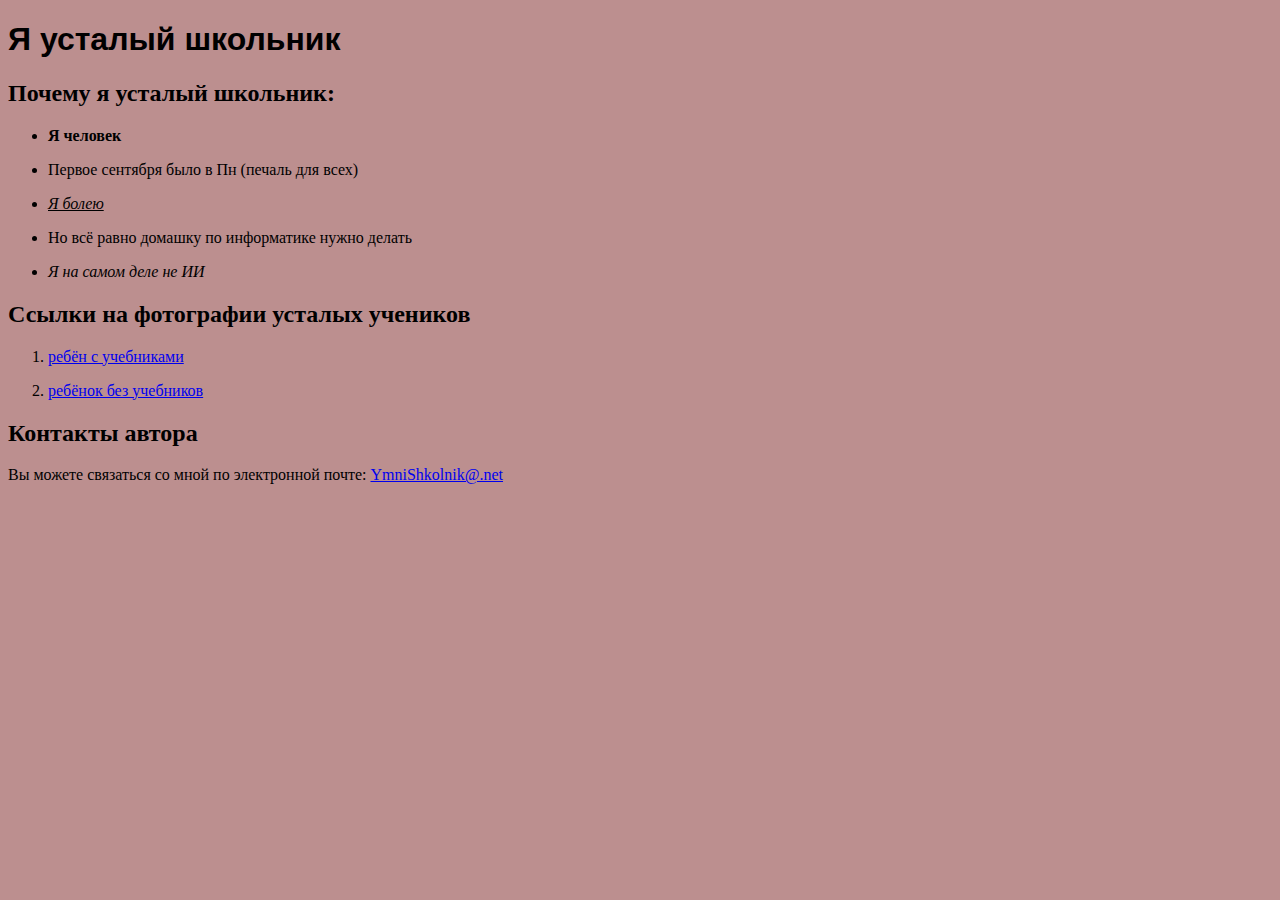
<file: webside.html>
<!DOCTYPE html>
<html lang="ru">
<head>
    <title>Усталый школьник</title>
</head>
<body style="background-color: #BC8F8F;">

    <h1 style="font-family: 'Arial', sans-serif;">Я усталый школьник</h1>
    
    <h2>Почему я усталый школьник:</h2>
    <ul>
    	<p><b><li>Я человек</li></b></p>
	<p><li>Первое сентября было в Пн (печаль для всех)</li></p>
  	<p><i><li><u>Я болею</u></li></i></p>
 	<p><li>Но всё равно домашку по информатике нужно делать</li></p>
 	<p><i><li>Я на самом деле не ИИ</li></i></p>
    </ul>

    <h2>Ссылки на фотографии усталых учеников</h2>
    <ol>
        <p><li><a href="mailto:https://www.google.com/imgres?q=%D1%83%D1%81%D1%82%D0%B0%D0%BB%D1%8B%D0%B5%20%D1%88%D0%BA%D0%BE%D0%BB%D1%8C%D0%BD%D0%B8%D0%BA%D0%B8&imgurl=https%3A%2F%2Fimg.freepik.com%2Fpremium-photo%2Ftired-schoolboy_255175-710.jpg&imgrefurl=https%3A%2F%2Fru.freepik.com%2Fpremium-photo%2Ftired-schoolboy_9920024.htm&docid=t3xmHJW4NqZzfM&tbnid=7TEkuEQ104VfOM&vet=12ahUKEwiR0bSAkNuPAxWRJBAIHQTDAB0QM3oECDAQAA..i&w=626&h=417&hcb=2&itg=1&ved=2ahUKEwiR0bSAkNuPAxWRJBAIHQTDAB0QM3oECDAQAA">ребён с учебниками</a></li></p>
        <p><li><a href="mailto:https://www.google.com/imgres?q=%D1%83%D1%81%D1%82%D0%B0%D0%BB%D1%8B%D0%B5%20%D1%88%D0%BA%D0%BE%D0%BB%D1%8C%D0%BD%D0%B8%D0%BA%D0%B8&imgurl=https%3A%2F%2Fvecherka74.ru%2Fuploads%2Fposts%2F2018-01%2F1516094942_11997.jpg&imgrefurl=https%3A%2F%2Fvecherka74.ru%2Fnews%2Fkorotko%2F11346-shkolniki-ustali-uchitsya.html&docid=CVg38SmpG4INgM&tbnid=WdKqeUMXJgiXtM&vet=12ahUKEwiR0bSAkNuPAxWRJBAIHQTDAB0QM3oECEsQAA..i&w=290&h=193&hcb=2&itg=1&ved=2ahUKEwiR0bSAkNuPAxWRJBAIHQTDAB0QM3oECEsQAA">ребёнок без учебников</a></li></p>
    </ol>
    

    <h2>Контакты автора</h2>
    <p>Вы можете связаться со мной по электронной почте: <a href="mailto:student2000@sch192.net">YmniShkolnik@.net</a></p>

</body>
</html>
</file>
